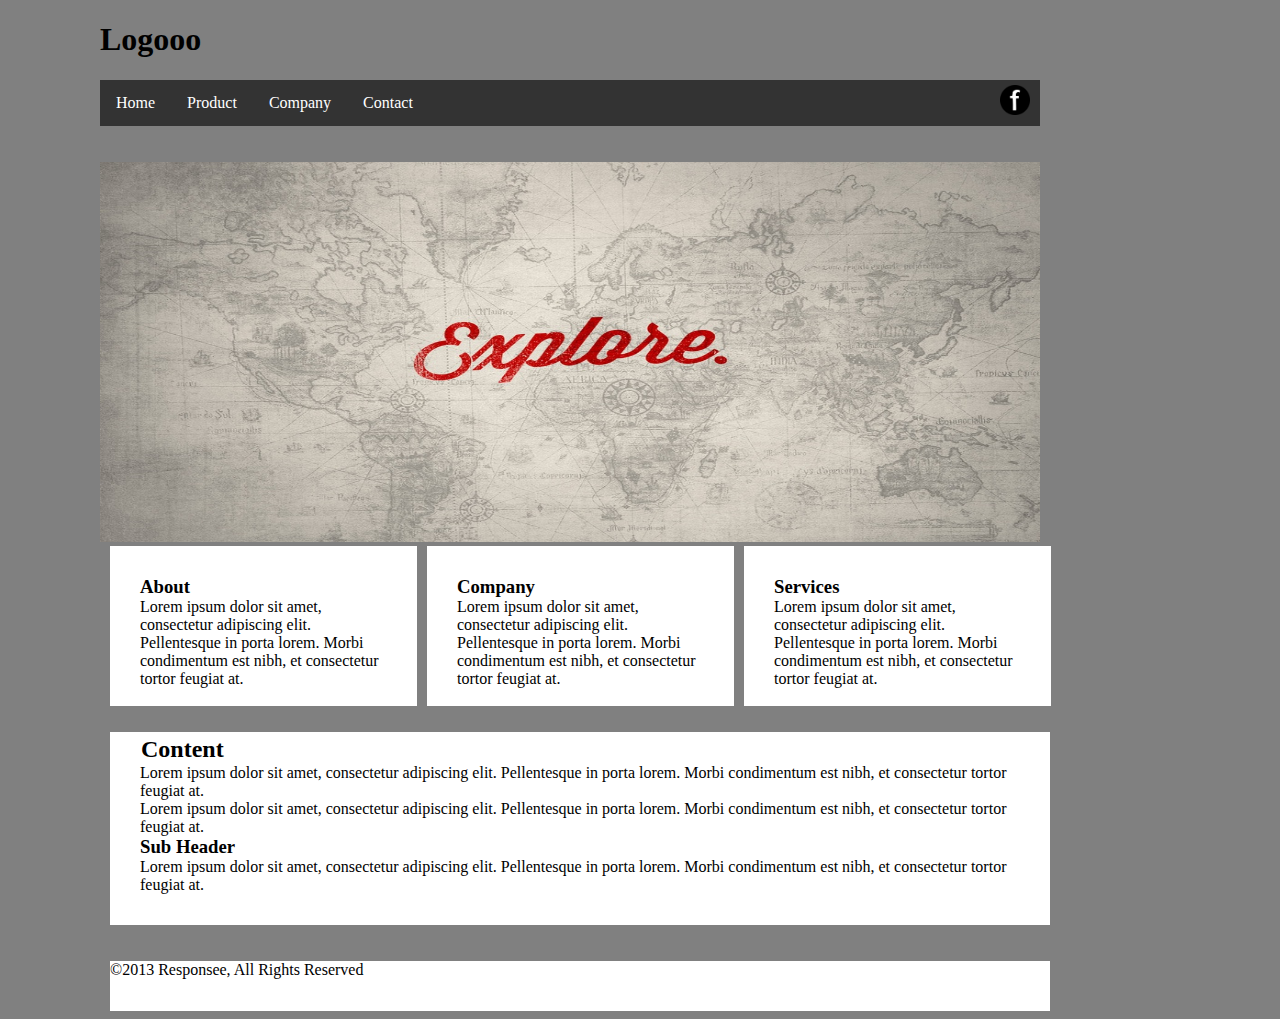
<file: index.html>
<!DOCTYPE html>
<html>
<head>
<meta charset="UTF-8">
<link rel="stylesheet" href="style.css">
<title>Activity 2</title>
</head>
<body>
	<header>
   <h1>Logooo</h1>
  </header>

  <nav>
    <ul>
      <li><a href="#Home"> Home</a></li>
      <li><a href="#Product">Product</a></li>
      <li><a href="#Company">Company</a></li>
      <li><a href="#Contact">Contact</a></li>
      <a href ="#"><img src = "2.png"></a>
    </ul>
  </nav>

<br><br>
<img src = "4.jpg">
<br>

<aside>
<h3>About</h3>
  <p>Lorem ipsum dolor sit amet, consectetur adipiscing elit. Pellentesque in porta lorem. Morbi condimentum est nibh, et consectetur tortor feugiat at.</p>
  </aside>

<aside>
  <h3>Company</h3>
  <p>Lorem ipsum dolor sit amet, consectetur adipiscing elit. Pellentesque in porta lorem. Morbi condimentum est nibh, et consectetur tortor feugiat at.</p>
 </aside>

<aside>
  <h3>Services</h3>
  <p>Lorem ipsum dolor sit amet, consectetur adipiscing elit. Pellentesque in porta lorem. Morbi condimentum est nibh, et consectetur tortor feugiat at.</p>
  </aside>

<br><br>

<article>
  <h2>Content</h2>
  <p>Lorem ipsum dolor sit amet, consectetur adipiscing elit. Pellentesque in porta lorem. Morbi condimentum est nibh, et consectetur tortor feugiat at.</p>
  <p>Lorem ipsum dolor sit amet, consectetur adipiscing elit. Pellentesque in porta lorem. Morbi condimentum est nibh, et consectetur tortor feugiat at.</p>
  <section>
  <h3>Sub Header</h3>
  <p>Lorem ipsum dolor sit amet, consectetur adipiscing elit. Pellentesque in porta lorem. Morbi condimentum est nibh, et consectetur tortor feugiat at.</p>
</section>
</article>

<br><br>
<footer>
  <p>&copy;2013 Responsee, All Rights Reserved</p>
</footer>
</file>
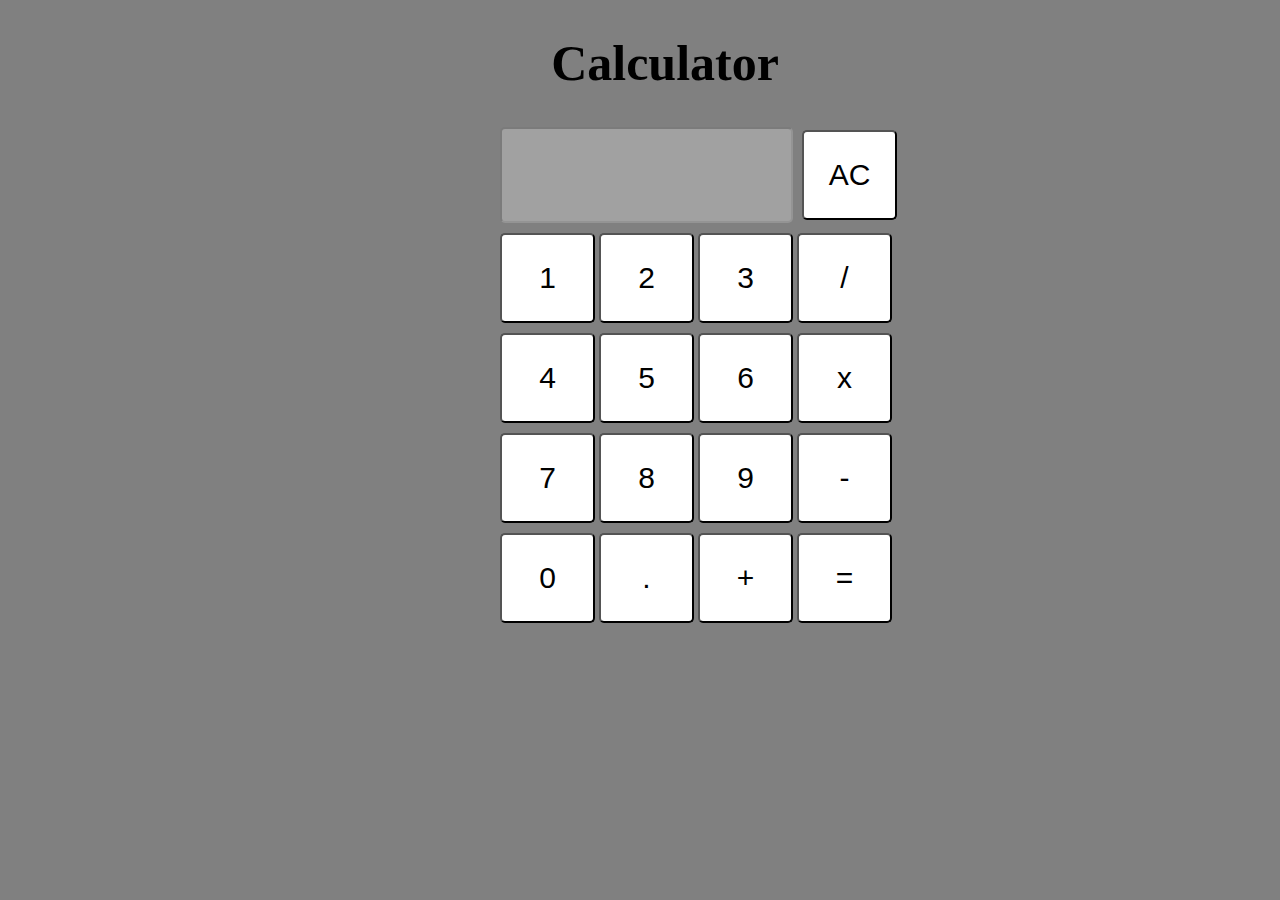
<file: calculator.html>
<!DOCTYPE html>
<head>
	<meta charset = "UTF-8">
	<title>Calculator</title>
	<link rel = "stylesheet" href="stylecalculator.css">
<body onload="onInit()">
<header>
	<h1>Calculator</h1>
</header>

<section>
	<form>
		<div>
			<input type="text" disabled="">
			<button type = "button" onclick = "onCancel(this)">AC</button>
		</div>
		<div>
			<button type = "button" onclick = "onInput(this)" value = "1">1</button>
			<button type = "button" onclick = "onInput(this)" value = "2">2</button>
			<button type = "button" onclick = "onInput(this)" value = "3">3</button>
			<button type = "button" onclick = "onInput(this)" value = "/">/</button>
		</div>
		<div>
			<button type = "button" onclick = "onInput(this)" value = "4">4</button>
			<button type = "button" onclick = "onInput(this)" value = "5">5</button>
			<button type = "button" onclick = "onInput(this)" value = "6">6</button>
			<button type = "button" onclick = "onInput(this)" value = "*">x</button>
		</div>
		<div>
			<button type = "button" onclick = "onInput(this)" value = "7">7</button>
			<button type = "button" onclick = "onInput(this)" value = "8">8</button>
			<button type = "button" onclick = "onInput(this)" value = "9">9</button>
			<button type = "button" onclick = "onInput(this)" value = "-">-</button>
		</div>
		<div>
			<button type = "button" onclick = "onInput(this)" value = "0">0</button>
			<button type = "button" onclick = "onInput(this)" value = ".">.</button>
			<button type = "button" onclick = "onInput(this)" value = "+">+</button>
			<button type = "button" onclick = "onSolve(this)">=</button>
		</div>
	</form>
</section>
	<footer>
	</footer>
<script src="javacalculator.js" type="text/javascript" charset="utf-8" async defer></script>
</body>
</head>
</file>
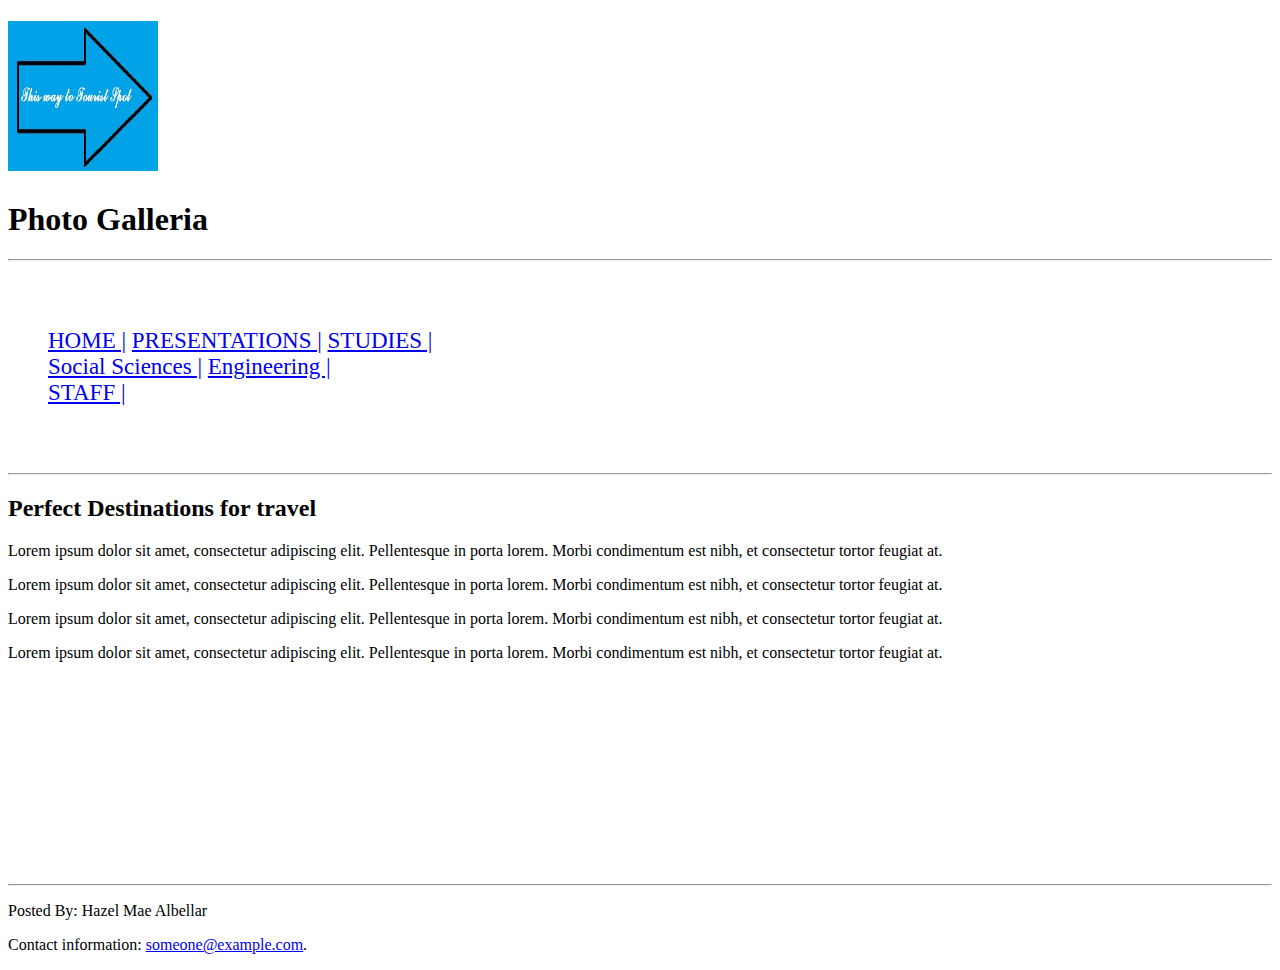
<file: elective.html>
<!DOCTYPE html>
<html>
<head>
	<link rel = 'style.css'>
    <meta charset ="UTF-8">
	<meta name="viewport" content="width=device-width, initial-scale=1.0">
</head>

<body>

<header>
<section>
<h1><img src = "logo2.jpg" style="width:150px;height:150px;"></h1>
</section>
<section>
	<h1>Photo Galleria</h1>
</section>
</header>
<hr>
<br><br>
<div style = "font-size: 23px">
<nav>
	<ul>
		<a href = "elective.html">HOME |</a>
		<a href = "presentations.html">PRESENTATIONS |</a>
		<a href = "#">STUDIES |</a>
			<div class = "dropdown">
				<a href="#">Social Sciences |</a>
				<a href="#">Engineering |</a>
			</div>
		<a href = "#">STAFF |</a>
	</ul>
</div>
<br><br>
<hr>
</body>

<body>
	<section>
		<h2>Perfect Destinations for travel</h2>
			<p>Lorem ipsum dolor sit amet, consectetur adipiscing elit. Pellentesque in porta lorem. Morbi condimentum est nibh, et consectetur tortor feugiat at.</p>
  			<p>Lorem ipsum dolor sit amet, consectetur adipiscing elit. Pellentesque in porta lorem. Morbi condimentum est nibh, et consectetur tortor feugiat at.</p>
  			<aside>
  				<p>Lorem ipsum dolor sit amet, consectetur adipiscing elit. Pellentesque in porta lorem. Morbi condimentum est nibh, et consectetur tortor feugiat at.</p>
  				<p>Lorem ipsum dolor sit amet, consectetur adipiscing elit. Pellentesque in porta lorem. Morbi condimentum est nibh, et consectetur tortor feugiat at.</p>
  			</aside>
	    </font>
	</section>
</body>

<br><br><br><br><br><br><br><br><br><br><br>
<hr>
<footer>
	<p>Posted By: Hazel Mae Albellar</p>
	<p>Contact information: <a href="mailto:someone@example.com">
  someone@example.com</a>.</p>
</footer>
</file>
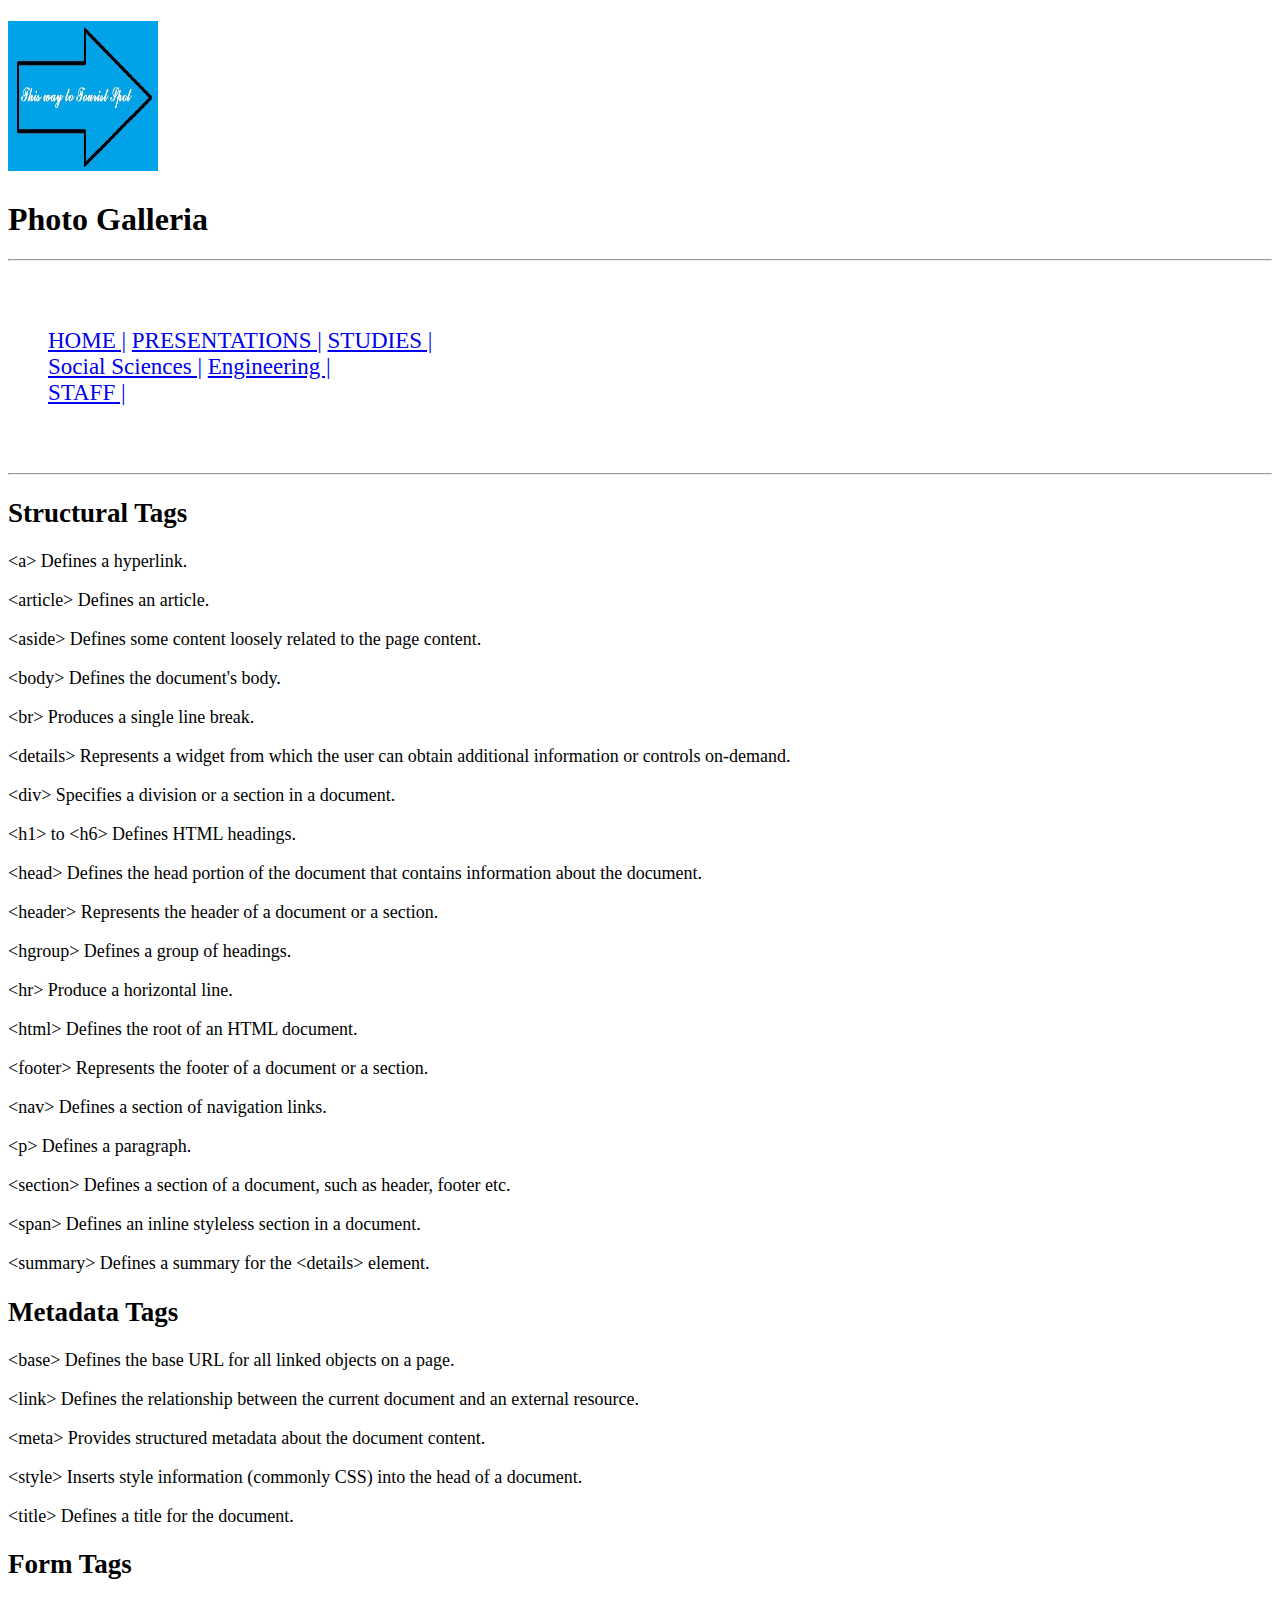
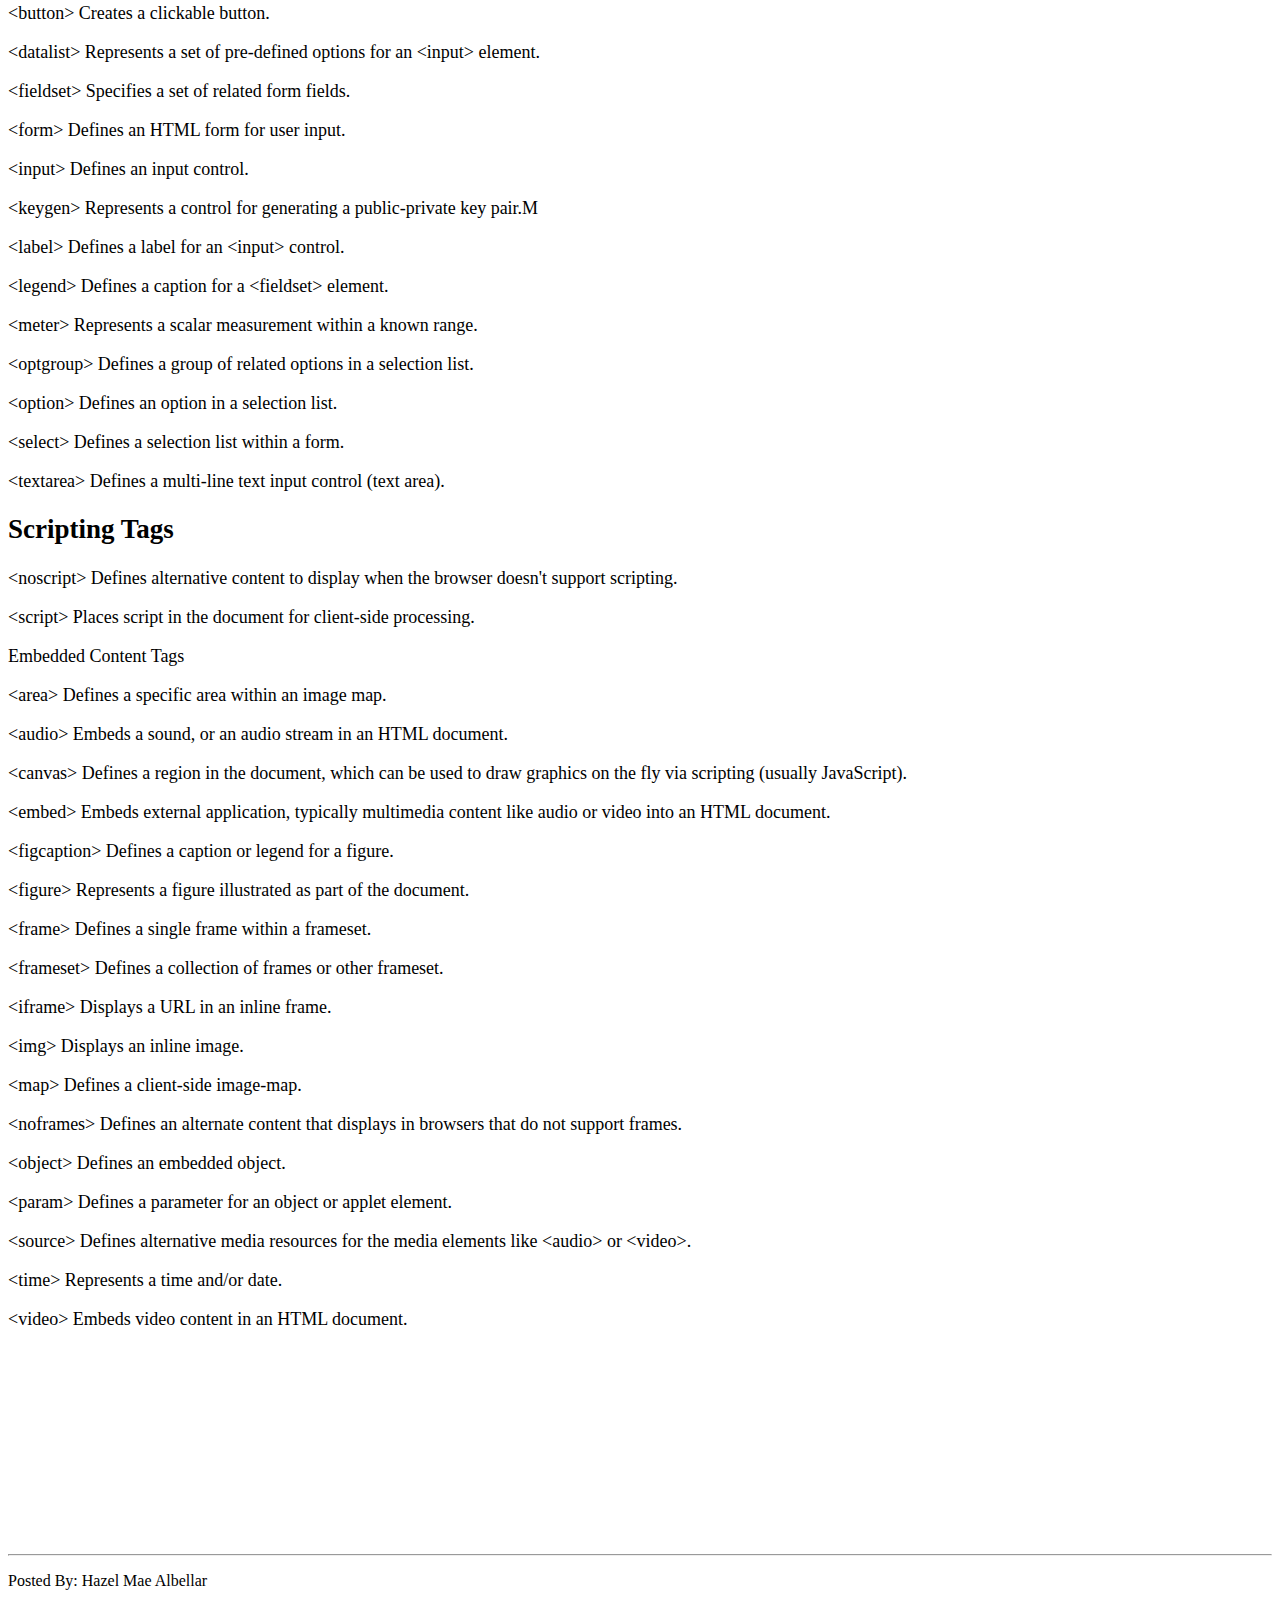
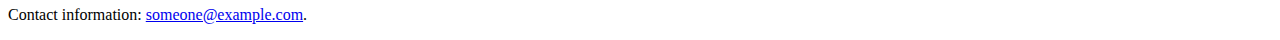
<file: presentations.html>
<!DOCTYPE html>
<html>
<head>
    <meta charset ="UTF-8">
	<meta name="viewport" content="width=device-width, initial-scale=1.0">
</head>

<body>

<header>
<section>
<h1><img src = "logo2.jpg" style="width:150px;height:150px;"></h1>
</section>
<section>
	<h1>Photo Galleria</h1>
</section>
</header>
<hr>
<br><br>
<div style = "font-size: 23px">
<nav>
	<ul>
		<a href = "elective.html">HOME |</a>
		<a href = "presentations.html">PRESENTATIONS |</a>
		<a href = "#">STUDIES |</a>
			<div class = "dropdown">
				<a href="#">Social Sciences |</a>
				<a href="#">Engineering |</a>
			</div>
		<a href = "#">STAFF |</a>
	</ul>
</div>
<br><br>
<hr>
</body>

<body>
	<section>
		<font size = "4px">
			<h2>Structural Tags</h2>
					<p>&lt;a&gt;	Defines a hyperlink.</p>
					<p>&lt;article&gt;	Defines an article.</p>
					<p>&lt;aside&gt; 	Defines some content loosely related to the page content.</p>
					<p>&lt;body&gt;	Defines the document's body.</p>
					<p>&lt;br&gt;	Produces a single line break.</p>
					<p>&lt;details&gt; 	Represents a widget from which the user can obtain additional information or controls on-demand.</p>
					<p>&lt;div&gt;	Specifies a division or a section in a document.</p>
					<p>&lt;h1&gt; to &lt;h6&gt;	Defines HTML headings.</p>
					<p>&lt;head&gt;	Defines the head portion of the document that contains information about the document.</p>
					<p>&lt;header&gt; 	Represents the header of a document or a section.</p>
					<p>&lt;hgroup&gt;	Defines a group of headings.</p>
					<p>&lt;hr&gt;	Produce a horizontal line.</p>
					<p>&lt;html&gt;	Defines the root of an HTML document.</p>
					<p>&lt;footer&gt;	Represents the footer of a document or a section.</p>
					<p>&lt;nav&gt;	Defines a section of navigation links.</p>
					<p>&lt;p&gt;	Defines a paragraph.</p>
					<p>&lt;section&gt; 	Defines a section of a document, such as header, footer etc.</p>
					<p>&lt;span&gt;	Defines an inline styleless section in a document.</p>
					<p>&lt;summary&gt; 	Defines a summary for the &lt;details&gt; element.</p>
				<h2>Metadata Tags</h2>
					<p>&lt;base&gt; Defines the base URL for all linked objects on a page.</p>
					<p>&lt;link&gt;	Defines the relationship between the current document and an external resource.</p>
					<p>&lt;meta&gt;	Provides structured metadata about the document content.</p>
					<p>&lt;style&gt;	Inserts style information (commonly CSS) into the head of a document.</p>
					<p>&lt;title&gt;	Defines a title for the document.</p>
<h2>Form Tags</h2>
					<p>&lt;button&gt;	Creates a clickable button.</p>
					<p>&lt;datalist&gt; 	Represents a set of pre-defined options for an &lt;input&gt; element.</p>
					<p>&lt;fieldset&gt;	Specifies a set of related form fields.</p>
					<p>&lt;form&gt;	Defines an HTML form for user input.</p>
					<p>&lt;input&gt;	Defines an input control.</p>
					<p>&lt;keygen&gt; 	Represents a control for generating a public-private key pair.M</p>
					<p>&lt;label&gt;	Defines a label for an &lt;input&gt; control.</p>
					<p>&lt;legend&gt;	Defines a caption for a &lt;fieldset&gt; element.</p>
					<p>&lt;meter&gt; 	Represents a scalar measurement within a known range.</p>
					<p>&lt;optgroup&gt;	Defines a group of related options in a selection list.</p>
					<p>&lt;option&gt;	Defines an option in a selection list.</p>
					<p>&lt;select&gt;	Defines a selection list within a form.</p>
					<p>&lt;textarea&gt;	Defines a multi-line text input control (text area).</p>
			<h2>Scripting Tags</h2>
					<p>&lt;noscript&gt;	Defines alternative content to display when the browser doesn't support scripting.</p>
					<p>&lt;script&gt;	Places script in the document for client-side processing.</p>
					<p>Embedded Content Tags</p>
					<p>&lt;area&gt;	Defines a specific area within an image map.</p>
					<p>&lt;audio&gt;	Embeds a sound, or an audio stream in an HTML document.</p>
					<p>&lt;canvas&gt;	Defines a region in the document, which can be used to draw graphics on the fly via scripting (usually JavaScript).</p>
					<p>&lt;embed&gt; 	Embeds external application, typically multimedia content like audio or video into an HTML document.</p>
					<p>&lt;figcaption&gt;  	Defines a caption or legend for a figure.</p>
					<p>&lt;figure&gt; 	Represents a figure illustrated as part of the document.</p>
					<p>&lt;frame&gt;	Defines a single frame within a frameset.</p>
					<p>&lt;frameset&gt; 	Defines a collection of frames or other frameset.</p>
					<p>&lt;iframe&gt;	Displays a URL in an inline frame.</p>
					<p>&lt;img&gt; 	Displays an inline image.</p>
					<p>&lt;map&gt; 	Defines a client-side image-map.</p>
					<p>&lt;noframes&gt; Defines an alternate content that displays in browsers that do not support frames.</p>
					<p>&lt;object&gt;	Defines an embedded object.</p>
					<p>&lt;param&gt;	Defines a parameter for an object or applet element.</p>
					<p>&lt;source&gt; 	Defines alternative media resources for the media elements like &lt;audio&gt; or &lt;video&gt;.</p>
					<p>&lt;time&gt; 	Represents a time and/or date.</p>
					<p>&lt;video&gt;	Embeds video content in an HTML document.</p>
	    </font>
	</section>
</body>

<br><br><br><br><br><br><br><br><br><br><br>
<hr>
<footer>
	<p>Posted By: Hazel Mae Albellar</p>
	<p>Contact information: <a href="mailto:someone@example.com">
  someone@example.com</a>.</p>
</footer>
</file>
<file: style.css>
body {
    margin-left: 100px;
    margin-right: 100px;
    background-color: gray;
}

ul{
    list-style-type: none;
    margin: 0;
    padding: 0;
    overflow: hidden;
    background-color: #333;
    width:940px;
}

li {
    float:left;
}

li a {
    display:block;
    color:white;
    text-align:center;
    padding:14px 16px;
    text-decoration: none;
}

li a:hover:not(.active){
    background-color: #111;
}

.active {
    background-color: #4CAF50;
}

ul img {
    height: 30px;
    width: 30px;
    float: right;
    margin-right: 10px;
    margin-top: 5px;
}

img {
    width: 940px;
    height: 380px;

}

h1 img {
    padding-left: 160px;
    padding-right: 160px;
    height: 200px;
    width: 500px
    margin-top: -70px;
    margin-bottom: 100px;
}

h3 {
    margin: 0px;
}
h2 {
    margin: 1px;
}

p {
    margin: 0px;
}

aside {
    background-color: white;
    float:left;
    margin-left: 10px;
    padding: 30px;
    display: block;
    width: 247px;
    height: 100px;

}

article {
    background-color: white;
    width: 910px;
    height: 190px;
    margin-left: 10px;
    margin-right: 100px;
    margin-top: 150px;
    padding-left: 30px;
    padding-top: 3px;
}

header {
    font-style: bold;
}

footer {
    background-color: white;
    width: 940px;
    margin-left: 10px;
    height: 50px;
}

section img {
    float:left;
    width:330px;
    height:190px;
}
</file>
<file: stylecalculator.css>
body{
    margin-left: 500px;
    margin-right: 400px;
    background-color: gray;
}

form{
	width: 500px;
}

div{
	float:left;
	margin-bottom: 5px;
}

div input{
	width: 249px;
	height: 25px;
	margin-right: 5px;
    text-align: right;
    cursor: default;
}

button{
	height: 90px;
	width: 95px;
	background-color: white;
	text-align: center;
	margin-top: 5px;
	padding: 5px;
	font-size: 30px;
	border-radius: 5px;
}
input[type = "text"] {
	width: 285px;
	height: 90px;
	border-radius: 5px;
	font-size: 30px;
	text-align: right;
}
h1 {
	margin-right: 50px;
	text-align: center;
	font-family: Rockwell;
	font-size: 50px;
}
</file>
